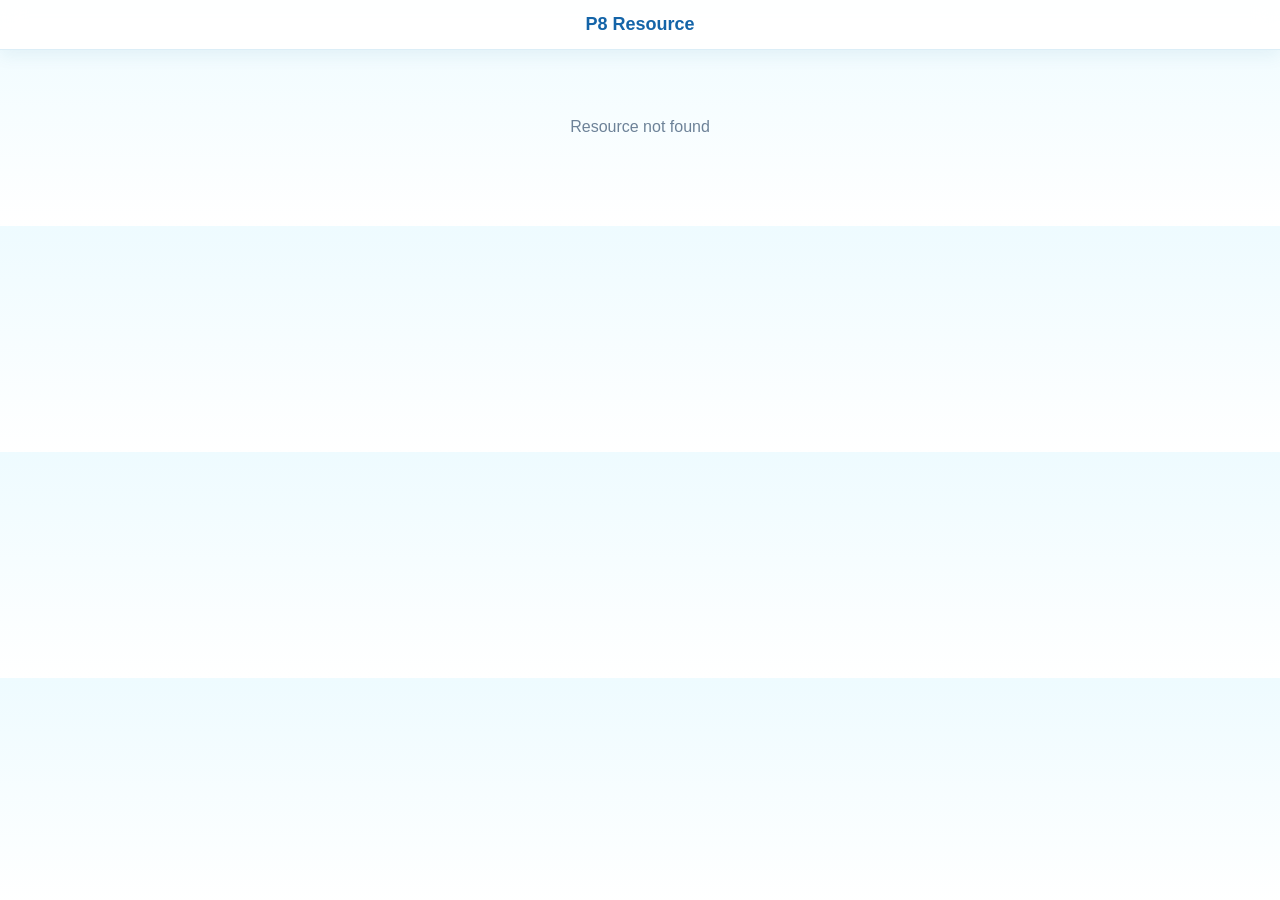
<file: resource-viewer.html>
<!DOCTYPE html>
<html lang="th">

<head>

  <meta charset="UTF-8">

  <meta
    name="viewport"
    content="width=device-width, initial-scale=1.0"
  >

  <title>P8 Resource Viewer</title>

  <style>

    * {
      box-sizing: border-box;
      margin: 0;
      padding: 0;
    }

    body {
      font-family:
        -apple-system,
        BlinkMacSystemFont,
        "Segoe UI",
        "Noto Sans Thai",
        Arial,
        sans-serif;

      background:
        linear-gradient(
          180deg,
          #eefbff,
          #ffffff
        );

      color: #153a63;
    }

    .viewer-header {
      position: sticky;
      top: 0;
      z-index: 10;

      padding: 14px 18px;

      text-align: center;

      background:
        rgba(255,255,255,.94);

      backdrop-filter:
        blur(12px);

      border-bottom:
        1px solid #dceef7;

      box-shadow:
        0 5px 18px
        rgba(31,96,140,.08);
    }

    .viewer-header h1 {
      font-size: 18px;
      color: #1464a8;
    }

    .viewer-container {
      width:
        min(
          1000px,
          calc(100% - 20px)
        );

      margin:
        18px auto 40px;
    }

    .resource-image {
      width: 100%;
      height: auto;

      display: block;

      margin: 0;

      background: white;
    }

    .resource-image + .resource-image {
      margin-top: 10px;
    }

    .video-frame {
  width: 100%;
  aspect-ratio: 16 / 9;

  display: block;

  border: 0;
  border-radius: 18px;

  background: #000;

  box-shadow:
    0 10px 28px rgba(24, 83, 135, .18);
}

    .error-message {
      padding: 50px 20px;
      text-align: center;
      color: #6d8298;
    }

  </style>

</head>


<body>

  <header class="viewer-header">

    <h1 id="viewerTitle">
      P8 Resource
    </h1>

  </header>


  <main
    class="viewer-container"
    id="viewerContainer"
  ></main>


  <script>

    const params =
      new URLSearchParams(
        window.location.search
      );


    const resource =
      params.get("resource");


    const lang =
      params.get("lang") === "en"
        ? "en"
        : "th";


    const resources = {

      caresense: {

        titleTH:
          "ข้อมูล CareSense Air 365 CGM",

        titleEN:
          "CareSense Air 365 CGM Information",

        th: [
          "Image/CareSense-TH-Pic1.png",
          "Image/CareSense-TH-Pic2.png"
        ],

        en: [
          "Image/CareSense-EN-Pic1.png",
          "Image/CareSense-EN-Pic2.png"
        ]

      },

      caresenseVideo: {

  titleTH:
    "การติดตั้ง CareSense Air 365 CGM",

  titleEN:
    "CareSense Air 365 CGM Installation",

  type:
    "video",

  videoUrl:
    "https://www.youtube.com/embed/7gXZ7IVSckc"

},


      foodexchange: {

        titleTH:
          "อาหารแลกเปลี่ยน",

        titleEN:
          "Food Exchange",

        th: [
          "Image/Thai Exchange Food List-1.jpg",
          "Image/Thai Exchange Food List-2.jpg"
        ],

        en: [
          "Image/Thai Exchange Food List-1.jpg",
          "Image/Thai Exchange Food List-2.jpg"
        ]

      },


      absorption: {

        titleTH:
          "ประเมินการดูดซึมของอาหาร",

        titleEN:
          "Food Absorption Evaluation",

        th: [
          "Image/GI-TH.png"
        ],

        en: [
          "Image/GI-EN.png"
        ]

      }

    };


    const data =
      resources[resource];


    const container =
      document.getElementById(
        "viewerContainer"
      );


    const title =
      document.getElementById(
        "viewerTitle"
      );


    if (!data) {

      container.innerHTML = `

        <div class="error-message">
          Resource not found
        </div>

      `;

    } else {

      title.textContent =
        lang === "th"
          ? data.titleTH
          : data.titleEN;


      if (data.type === "video") {

  container.innerHTML = `

    <iframe
      class="video-frame"
      src="${data.videoUrl}"
      allow="autoplay; fullscreen"
      allowfullscreen
      title="${title.textContent}"
    ></iframe>

  `;

} else {

  const images =
    lang === "th"
      ? data.th
      : data.en;


  container.innerHTML =
    images
      .map(
        (image) => `

          <img
            src="${image}"
            class="resource-image"
            alt=""
          >

        `
      )
      .join("");

}

}

  </script>

</body>

</html>
</file>
